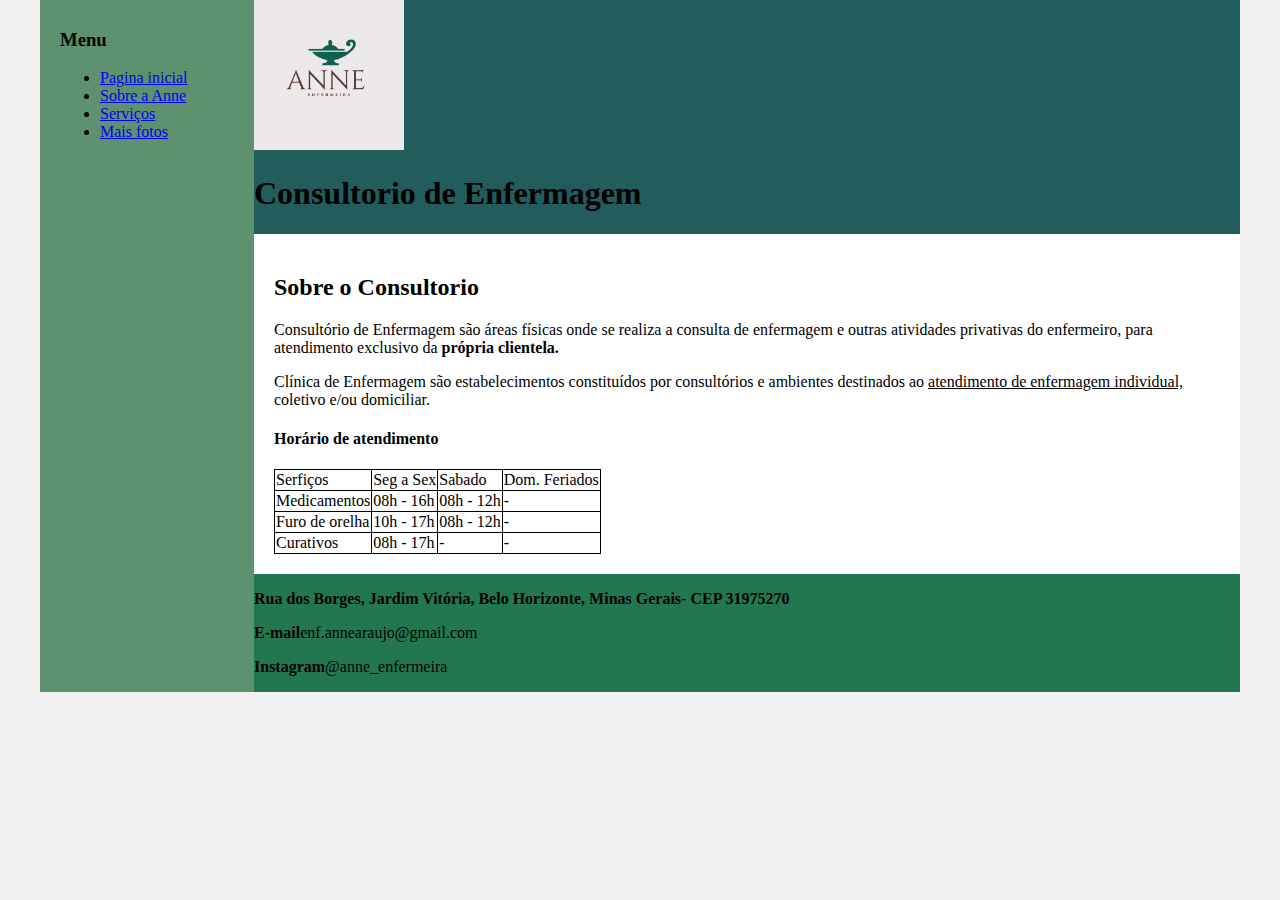
<file: index.html>
<!DOCTYPE html>
<html lang="en">
<head>
    <meta charset="UTF-8">
    <meta http-equiv="X-UA-Compatible" content="IE=edge">
    <meta name="viewport" content="width=device-width, initial-scale=1.0">
    <title>Consultorio de Enfermagem</title>
    <link rel="stylesheet" href="base.css">
    <style> 
    table, th, td {
  border: 1px solid black;
  border-collapse: collapse;
}
 </style>
</head>
<body>
    <div class="wrapper">
        <div class="menu">
            <h3> Menu </h3>
            <ul>
                <li><a href="index.html">Pagina inicial</a></li>
                <li><a href="sobreanne.html">Sobre a Anne</a></li>
                <li><a href="serviços.html">Serviços</a></li>
                <li><a href="fotos.html">Mais fotos</a></li>              
            </ul>
        </div>

        <div class="main">
            <div class="header">
                <img src="ANNE (3) - Copia.png" alt="Anne" width="150">  <h1> Consultorio de Enfermagem </h1> 
             
            </div>
    
            <div class="content">
                 <h2> Sobre o Consultorio</h2>
                   <p>Consultório de Enfermagem são áreas físicas onde se realiza a consulta de enfermagem e outras 
                    atividades privativas do enfermeiro, para atendimento exclusivo da  <b> própria clientela.</b></p>

                    <p> Clínica de Enfermagem são estabelecimentos constituídos por consultórios e ambientes destinados 
                    ao <u> atendimento de enfermagem individual, </u> coletivo e/ou domiciliar.</p>
                <h4> Horário de atendimento </h4>
                <table border="1">
                <tr> 
                    <td>Serfiços</td>
                    <td>Seg a Sex</td>
                    <td>Sabado</td>
                    <td>Dom. Feriados</td>
                </tr>

                <tr> 
                    <td>Medicamentos </td>
                    <td>08h - 16h</td>
                    <td>08h - 12h</td>
                    <td> - </td>
                </tr>

                <tr> 
                    <td>Furo de orelha</td>
                    <td>10h - 17h</td>
                    <td>08h - 12h</td>
                    <td> - </td>
                </tr>

                <tr> 
                    <td>Curativos</td>
                    <td>08h - 17h</td>
                    <td> - </td>
                    <td> - </td>
                </tr>

                </table>




                  

            </div>
    
            <div class="footer">
              <p><b> Rua dos Borges, Jardim Vitória, Belo Horizonte, Minas Gerais- CEP 31975270</b></p> 
              <p><b>E-mail</b>enf.annearaujo@gmail.com</p> 
              <p><b>Instagram</b>@anne_enfermeira</p> 
            </div>
        </div>
    </div>
</body>
</html>
</file>
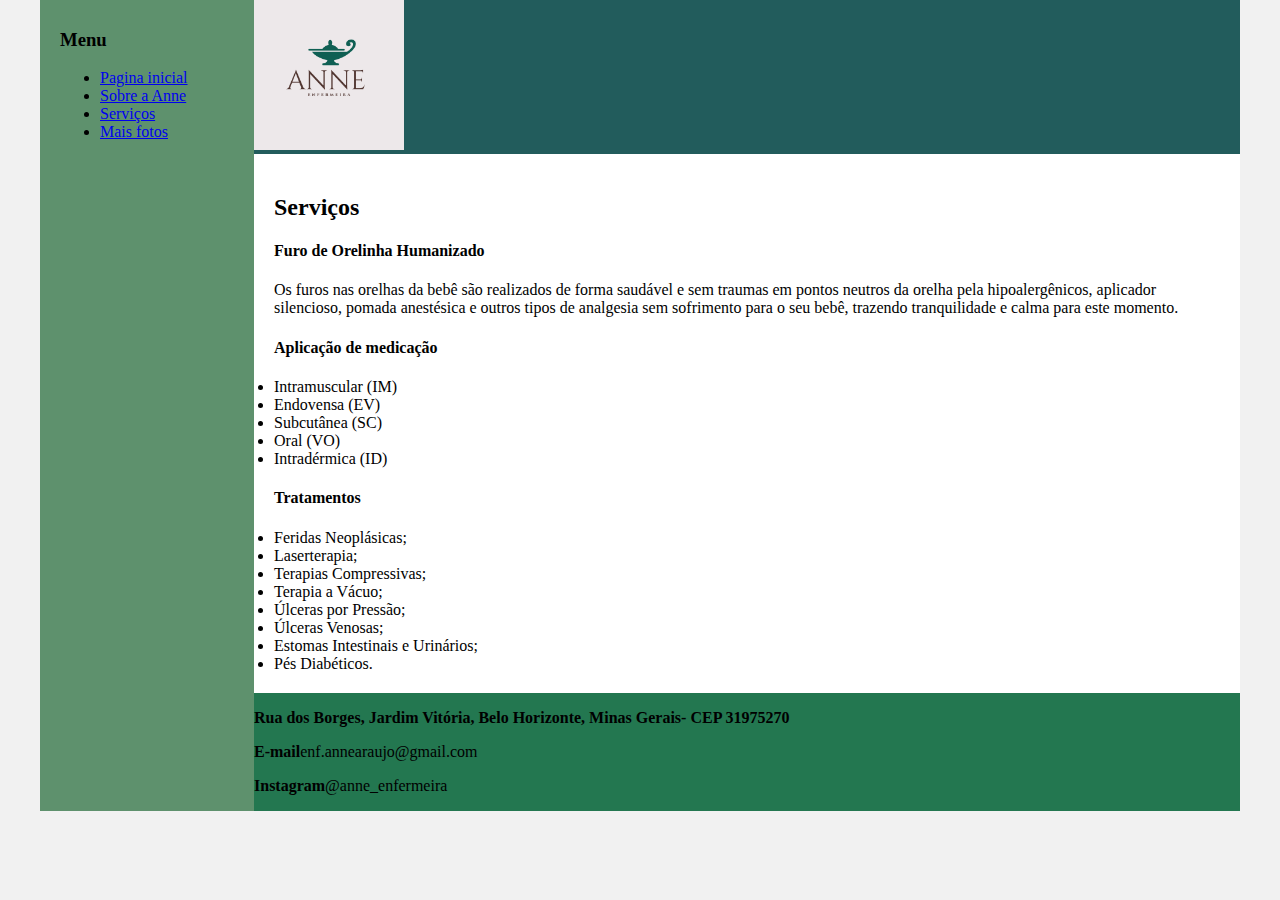
<file: serviços.html>
<!DOCTYPE html>
<html lang="en">
<head>
    <meta charset="UTF-8">
    <meta http-equiv="X-UA-Compatible" content="IE=edge">
    <meta name="viewport" content="width=device-width, initial-scale=1.0">
    <title>Consultorio de Enfermagem</title>
    <link rel="stylesheet" href="base.css">
    <style> 
    table, th, td {
  border: 1px solid black;
  border-collapse: collapse;
}
 </style>
</head>
<body>
    <div class="wrapper">
        <div class="menu">
            <h3> Menu </h3>
            <ul>
                <li><a href="index.html">Pagina inicial</a></li>
                <li><a href="sobreanne.html">Sobre a Anne</a></li>
                <li><a href="serviços.html">Serviços</a></li>
                <li><a href="fotos.html">Mais fotos</a></li>              
            </ul>
        </div>

        <div class="main">
            <div class="header">
                <img src="ANNE (3) - Copia.png" alt="Anne" width="150">
             
        </div>
    
        <div class="content">
            <h2> Serviços</h2>
                
            <h4> Furo de Orelinha Humanizado</h4>   
                 <p>Os furos nas orelhas da bebê são realizados de forma saudável e sem 
                    traumas em pontos neutros da orelha pela 
                    hipoalergênicos, aplicador silencioso, pomada anestésica e outros tipos
                    de analgesia sem sofrimento para o seu bebê, 
                    trazendo tranquilidade e calma para este momento.</p> 

            <h4> Aplicação de medicação </h4>   
                <li> Intramuscular (IM) </li>
                <li> Endovensa (EV) </li>
                <li> Subcutânea (SC)</li>
                <li> Oral (VO)</li>
                <li> Intradérmica (ID)</li>

        
            <h4> Tratamentos </h4>   
                <li>Feridas Neoplásicas;</li>
                <li>Laserterapia;</li>
                <li>Terapias Compressivas;</li>
                <li>Terapia a Vácuo;</li>
                <li>Úlceras por Pressão;</li>
                <li>Úlceras Venosas;</li>
                <li>Estomas Intestinais e Urinários;</li>
                <li>Pés Diabéticos. </li>
                                        
            </div>
    
            <div class="footer">
              <p><b> Rua dos Borges, Jardim Vitória, Belo Horizonte, Minas Gerais- CEP 31975270</b></p> 
              <p><b>E-mail</b>enf.annearaujo@gmail.com</p> 
              <p><b>Instagram</b>@anne_enfermeira</p> 
            </div>
        </div>
    </div>
</body>
</html>
</file>
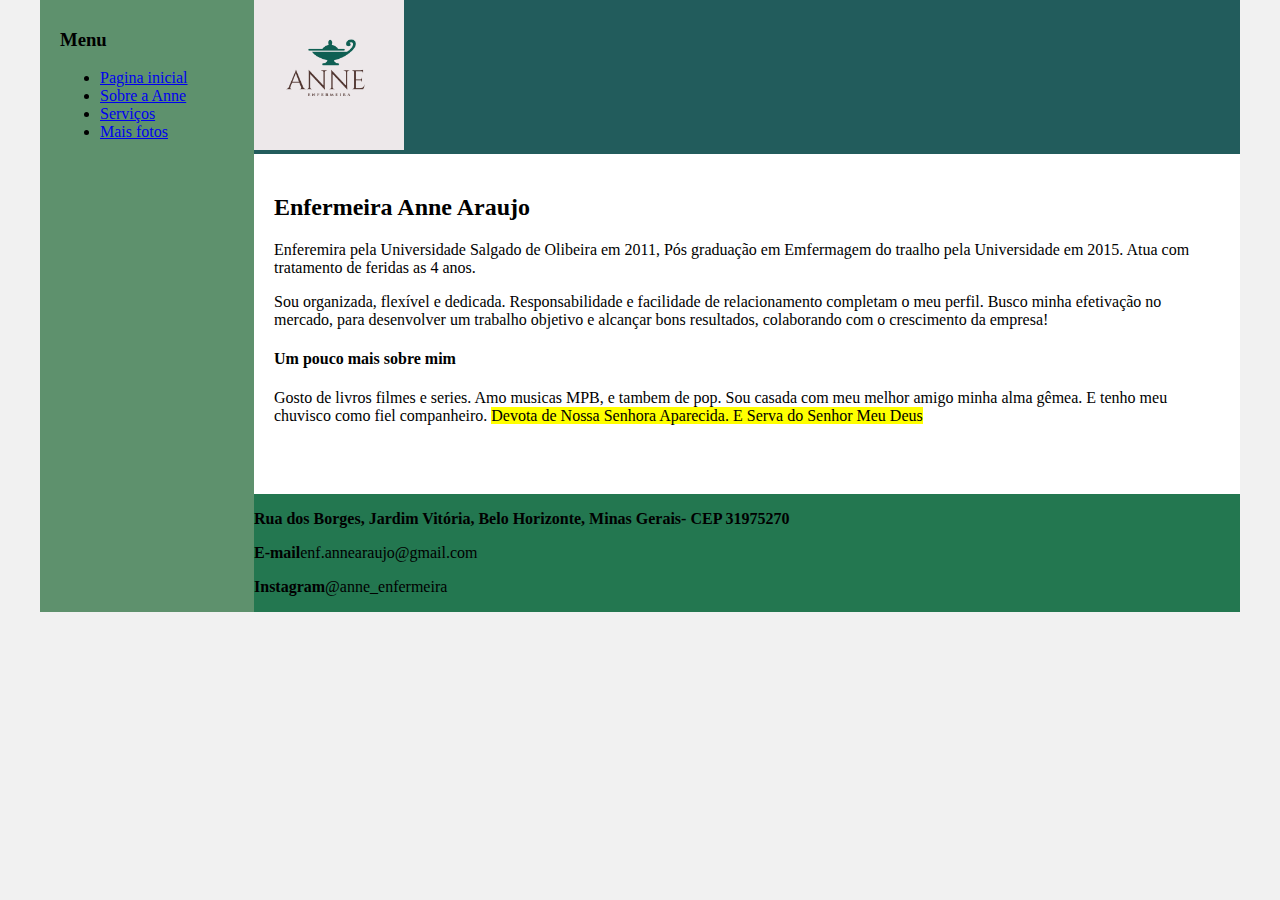
<file: sobreanne.html>
<!DOCTYPE html>
<html lang="en">
<head>
    <meta charset="UTF-8">
    <meta http-equiv="X-UA-Compatible" content="IE=edge">
    <meta name="viewport" content="width=device-width, initial-scale=1.0">
    <title>Consultorio de Enfermagem</title>
    <link rel="stylesheet" href="base.css">
    <style> 
    table, th, td {
  border: 1px solid black;
  border-collapse: collapse;
}
 </style>
</head>
<body>
    <div class="wrapper">
        <div class="menu">
            <h3> Menu </h3>
            <ul>
                <li><a href="index.html">Pagina inicial</a></li>
                <li><a href="sobreanne.html">Sobre a Anne</a></li>
                <li><a href="serviços.html">Serviços</a></li>
                <li><a href="fotos.html">Mais fotos</a></li>              
            </ul>
        </div>

        <div class="main">
            <div class="header">
                <img src="ANNE (3) - Copia.png" alt="Anne" width="150">
             
        </div>
    
        <div class="content">
            <h2> Enfermeira Anne Araujo</h2>
                <p> Enferemira pela Universidade Salgado de Olibeira em 2011, Pós graduação em Emfermagem do traalho pela Universidade
                    em 2015. Atua com tratamento de feridas as 4 anos.</b></p>

                <p> Sou organizada, flexível e dedicada. Responsabilidade e facilidade de relacionamento completam o meu perfil.
                        Busco minha efetivação no mercado, para desenvolver um trabalho objetivo e alcançar bons resultados, colaborando com
                        o crescimento da empresa! </p>

            <h4> Um pouco mais sobre mim</h4>   
                 <p>Gosto de livros filmes e series. Amo musicas MPB, e tambem de pop.
                 Sou casada com meu melhor amigo minha alma gêmea.
                 E tenho meu chuvisco como fiel companheiro.
                 <mark>Devota de Nossa Senhora Aparecida.
                 E Serva do Senhor Meu Deus</mark></p>   

            </div>
    
            <div class="footer">
              <p><b> Rua dos Borges, Jardim Vitória, Belo Horizonte, Minas Gerais- CEP 31975270</b></p> 
              <p><b>E-mail</b>enf.annearaujo@gmail.com</p> 
              <p><b>Instagram</b>@anne_enfermeira</p> 
            </div>
        </div>
    </div>
</body>
</html>
</file>
<file: base.css>
html, body {
    margin: 0;
}
body {
    background-color: #f1f1f1;
    display: flex;
    justify-content: center;
}

.wrapper {
    width: 1200px;
    display: flex;
    margin: 0 auto;
    background-color: aquamarine;
}
.main {
    display: flex;
    flex-flow: column;
    width: 85%;
}
.menu {
    width: 15%;
    background-color: rgb(94, 145, 109);
    padding: 10px 20px 0px;
}
.header {
    background-color: rgb(34, 92, 92);
    min-height: 150px;
}
.content {
    background-color: white;
    min-height: 300px;
    padding: 20px;
}
.footer {
    background-color: rgb(35, 119, 80);
    min-height: 100px;
}
</file>
